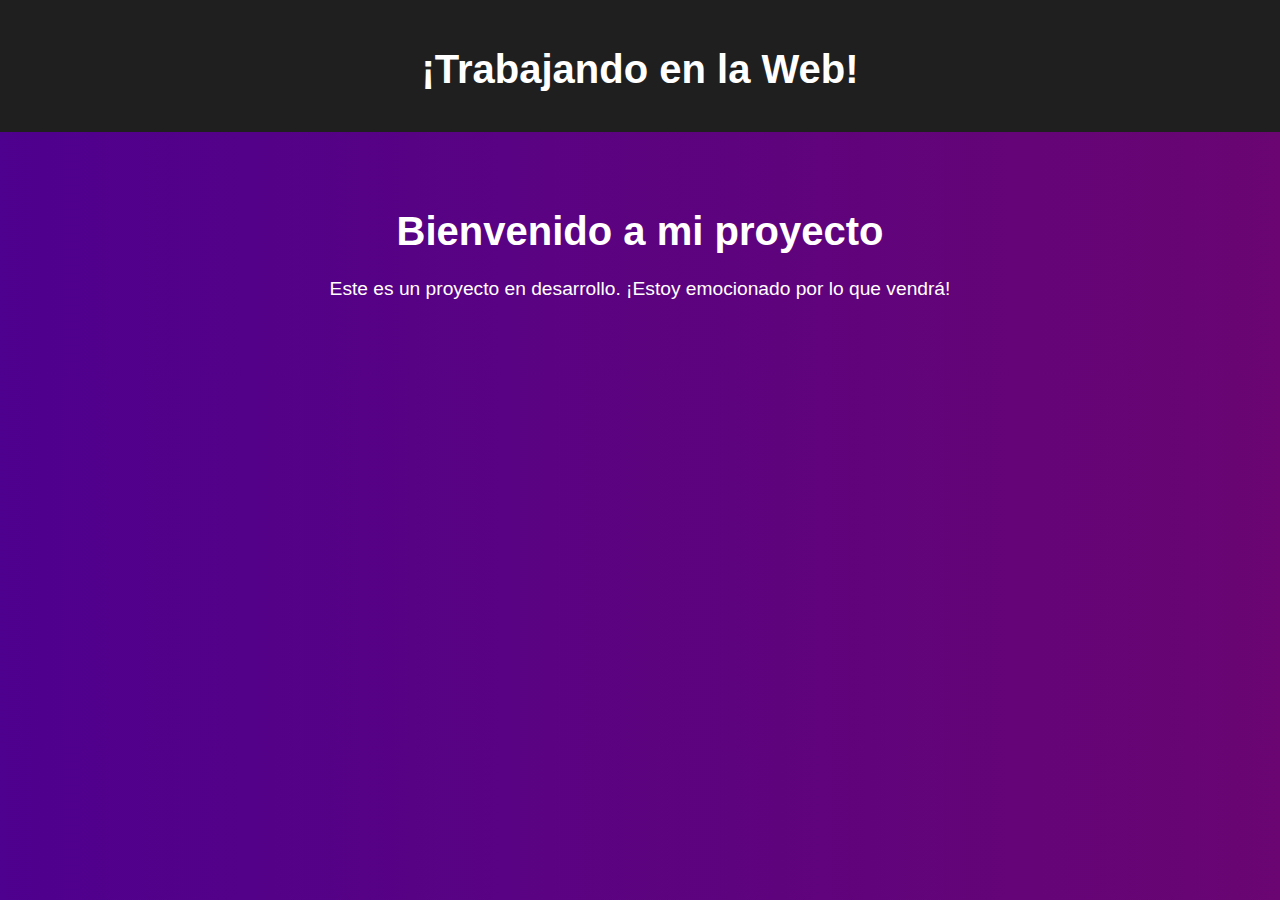
<file: src/index.html>
<!DOCTYPE html>
<html lang="es">
<head>
    <meta charset="UTF-8">
    <meta name="viewport" content="width=device-width, initial-scale=1.0">
    <title>Trabajando en la Web</title>
    <style>
        body {
            margin: 0;
            padding: 0;
            font-family: 'Arial', sans-serif;
            background: linear-gradient(to right, #4e008e, #6a0572); /* Cambia estos valores para ajustar los colores */
            color: #fff;
            text-align: center;
            transition: background 0.5s;
        }

        header {
            padding: 20px;
            background: #1f1f1f;
            color: #fff;
        }

        section {
            padding: 50px 20px;
        }

        h1 {
            font-size: 2.5em;
            margin-bottom: 20px;
        }

        p {
            font-size: 1.2em;
            line-height: 1.6;
        }
    </style>
</head>
<body>

    <header>
        <h1>¡Trabajando en la Web!</h1>
    </header>

    <section>
        <h1>Bienvenido a mi proyecto</h1>
        <p>Este es un proyecto en desarrollo. ¡Estoy emocionado por lo que vendrá!</p>
    </section>

    <script>
        // Cambia gradualmente el color de fondo
        function changeBackgroundColor() {
            const body = document.body;
            const newColor = getRandomColor();
            body.style.background = `linear-gradient(to right, ${newColor}, #6a0572)`;
        }

        function getRandomColor() {
            const letters = '0123456789ABCDEF';
            let color = '#';
            for (let i = 0; i < 6; i++) {
                color += letters[Math.floor(Math.random() * 16)];
            }
            return color;
        }

        // Cambia el color de fondo cada 5 segundos (5000 milisegundos)
        setInterval(changeBackgroundColor, 5000);
    </script>

</body>
</html>
</file>
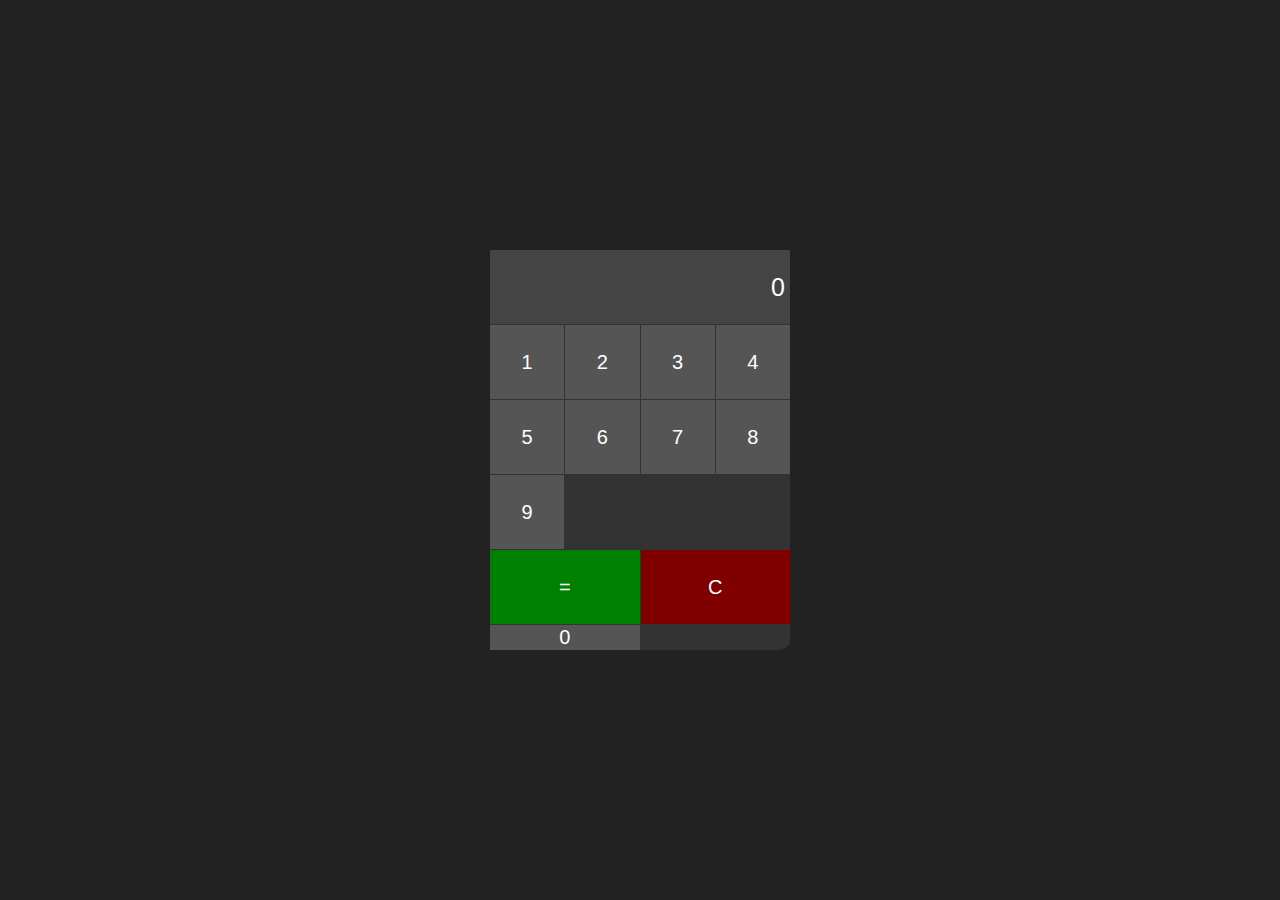
<file: calculadora.html>
<!DOCTYPE html>
<html lang="en">
<head>
    <meta charset="UTF-8">
    <meta name="viewport" content="width=device-width, initial-scale=1.0">
    <title>Moderna Calculadora</title>
    <style>
        body {
            display: flex;
            justify-content: center;
            align-items: center;
            height: 100vh;
            margin: 0;
            font-family: Arial, sans-serif;
            background-color: #222;
        }

        .calculator {
            width: 300px;
            height: 400px;
            border-radius: 10px;
            background-color: #333;
            display: grid;
            grid-template-columns: repeat(4, 1fr);
            grid-template-rows: repeat(5, 1fr);
            gap: 1px;
        }

        .calculator button {
            border: none;
            outline: none;
            font-size: 20px;
            color: #fff;
            background-color: #555;
            cursor: pointer;
        }

        .calculator button:hover {
            background-color: #666;
        }

        .calculator button:active {
            background-color: #444;
        }

        .display {
            grid-column: 1 / 5;
            background-color: #444;
            display: flex;
            justify-content: flex-end;
            align-items: center;
            padding: 5px;
            color: #fff;
            font-size: 25px;
        }

        .zero {
            grid-column: 1 / 3;
        }

        .calculator button[data-action="calculate"] {
            grid-column: 1 / 3;
            grid-row: 5 / 6;
            background-color: #008000;
        }

        .calculator button[data-action="calculate"]:hover {
            background-color: #006600;
        }

        .calculator button[data-action="calculate"]:active {
            background-color: #004400;
        }

        .calculator button[data-action="clear"] {
            grid-column: 3 / 5;
            grid-row: 5 / 6;
            background-color: #800000;
        }

        .calculator button[data-action="clear"]:hover {
            background-color: #660000;
        }

        .calculator button[data-action="clear"]:active {
            background-color: #440000;
        }
    </style>
</head>
<body>
    <div class="calculator">
        <div class="display">0</div>
        <button data-number="1">1</button>
        <button data-number="2">2</button>
        <button data-number="3">3</button>
        <button data-number="4">4</button>
        <button data-number="5">5</button>
        <button data-number="6">6</button>
        <button data-number="7">7</button>
        <button data-number="8">8</button>
        <button data-number="9">9</button>
        <button data-action="clear">C</button>
        <button data-number="0" class="zero">0</button>
        <button data-action="calculate">=</button>
    </div>
    <script>
        const display = document.querySelector('.display');
        const buttons = document.querySelectorAll('button');
        let firstNumber = null;
        let operator = null;

        buttons.forEach(button => {
            button.addEventListener('click', () => {
                const number = button.getAttribute('data-number');
                const action = button.getAttribute('data-action');

                if (number) {
                    display.textContent = number;
                } else if (action === 'clear') {
                    display.textContent = '0';
                    firstNumber = null;
                    operator = null;
                } else if (action === 'calculate') {
                    if (!firstNumber || !operator) {
                        return;
                    }

                    const secondNumber = parseFloat(display.textContent);
                    let result = 0;

                    switch (operator) {
                        case '+':
                            result = firstNumber + secondNumber;
                            break;
                        case '-':
                            result = firstNumber - secondNumber;
                            break;
                        case '*':
                            result = firstNumber * secondNumber;
                            break;
                        case '/':
                            result = firstNumber / secondNumber;
                            break;
                    }

                    display.textContent = result.toString();
                    firstNumber = null;
                    operator = null;
                } else {
                    const newOperator = button.textContent;

                    if (!firstNumber) {
                        firstNumber = parseFloat(display.textContent);
                    } else {
                        const secondNumber = parseFloat(display.textContent);

                        let result = 0;

                        switch (operator) {
                            case '+':
                                result = firstNumber + secondNumber;
                                break;
                            case '-':
                                result = firstNumber - secondNumber;
                                break;
                            case '*':
                                result = firstNumber * secondNumber;
                                break;
                            case '/':
                                result = firstNumber / secondNumber;
                                break;
                        }

                        firstNumber = result;
                    }

                    operator = newOperator;
                    display.textContent = '0';
                }
            });
        });
    </script>
</body>
</html>
</file>
